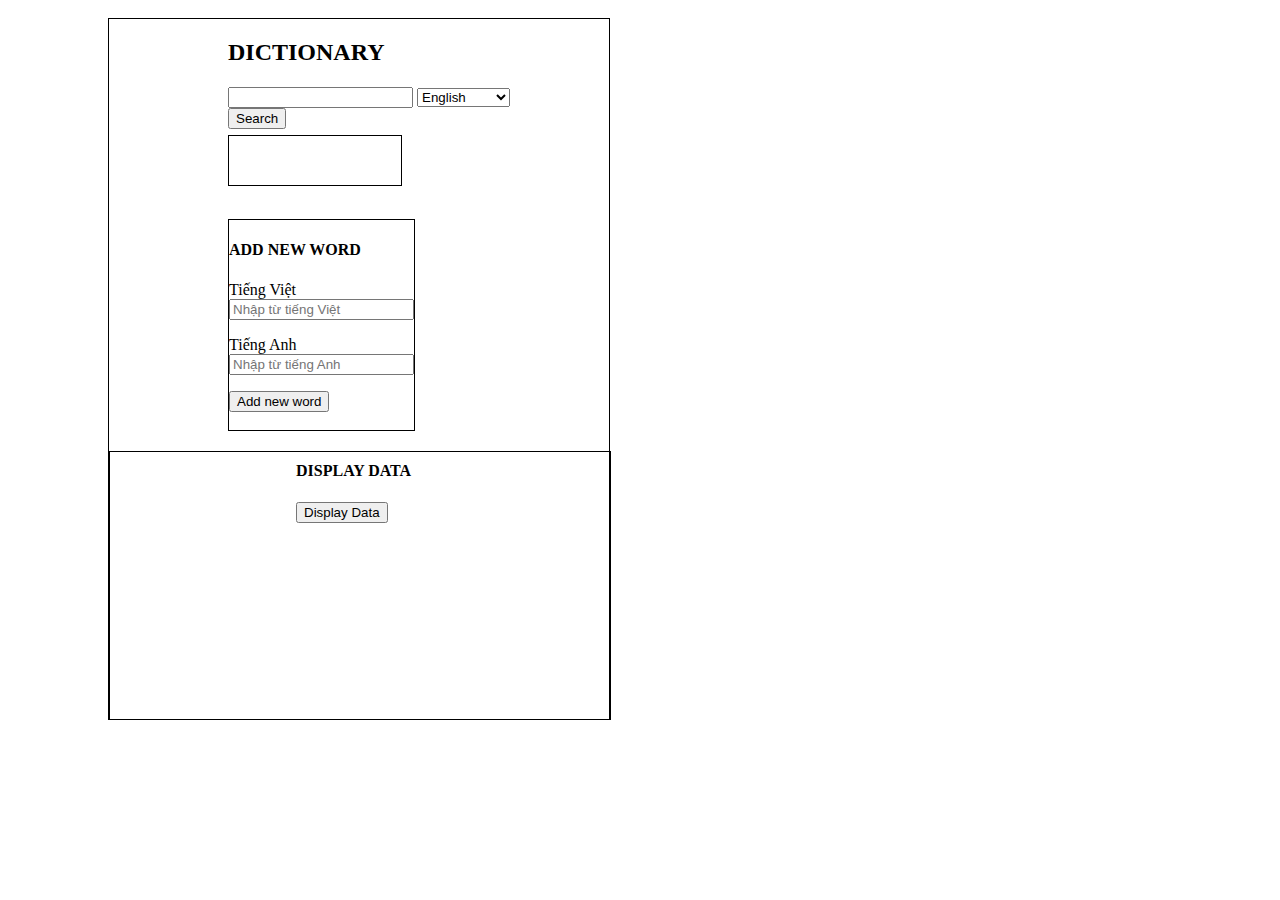
<file: index.html>
<!DOCTYPE html>
<html lang="en">
<head>
    <meta charset="UTF-8">
    <title>DICTIONARY</title>
</head>
<body>
<div id="general">
    <H2>DICTIONARY</H2>
    <div id="searchWord">
        <input id="wordSearch">
        <select id="language">
            <option value="english">English</option>
            <option value="vietnamese">Vietnamese</option>
        </select><br>
        <button onclick="dictionary.search()">Search</button>
        <div id="viewResult">
            <span id="result"></span>
        </div>

    </div>
    <div class="input">
        <label><H4>ADD NEW WORD</H4></label>
        <p>
            <label>Tiếng Việt</label> <br>
            <input type="text" id="vietnam" placeholder="Nhập từ tiếng Việt">
        </p>
        <p>
            <label>Tiếng Anh</label> <br>
            <input type="text" id="english" placeholder="Nhập từ tiếng Anh">
        </p>
        <button onclick="dictionary.addNewWord()">Add new word</button>
        <br> <br>
    </div>
    <div id="displayWord"></div>
    <div id="showData">
        <label><h4>DISPLAY DATA</h4></label>
        <button onclick="dictionary.displayWord()">Display Data</button>
    </div>
    <span id="data"></span>


    <script src="my.js"></script>
    <link rel="stylesheet" href="my.css">

</div>
</body>
</html>
</file>
<file: my.css>
div#general {
    position: relative;
    width: 500px;
    height: 700px;
    border: 1px solid;
}

div {
    position: absolute;
    left: 100px;
    top: 10px;
}

.input {
    position: absolute;
    top: 200px;
    border: 1px solid;
    left: 119px;
}

div#data {
    position: absolute;
    top: 200px;
    border: 1px solid;

}
div#showData {
    position: absolute;
    top: 422px;
    left: 187px;
}

div#englishWord {
    position: absolute;
    top: 538px;
    left: 76px;
}

div#vietnamWord {
    position: absolute;
    top: 538px;
    left: 297px;
}

div#searchWord {
    left: 119px;
    top: 68px;
}

h2{
    position: absolute;
    left: 119px;
}

div#viewResult {
    position: absolute;
    top: 48px;
    left: 0px;
    border: 1px solid;
    width: 172px;
    height: 49px;
}
div#displayWord {
    width: 500px;
    height: 267px;
    position: absolute;
    border: 1px solid;
    left: 0px;
    top: 432px;
}
</file>
